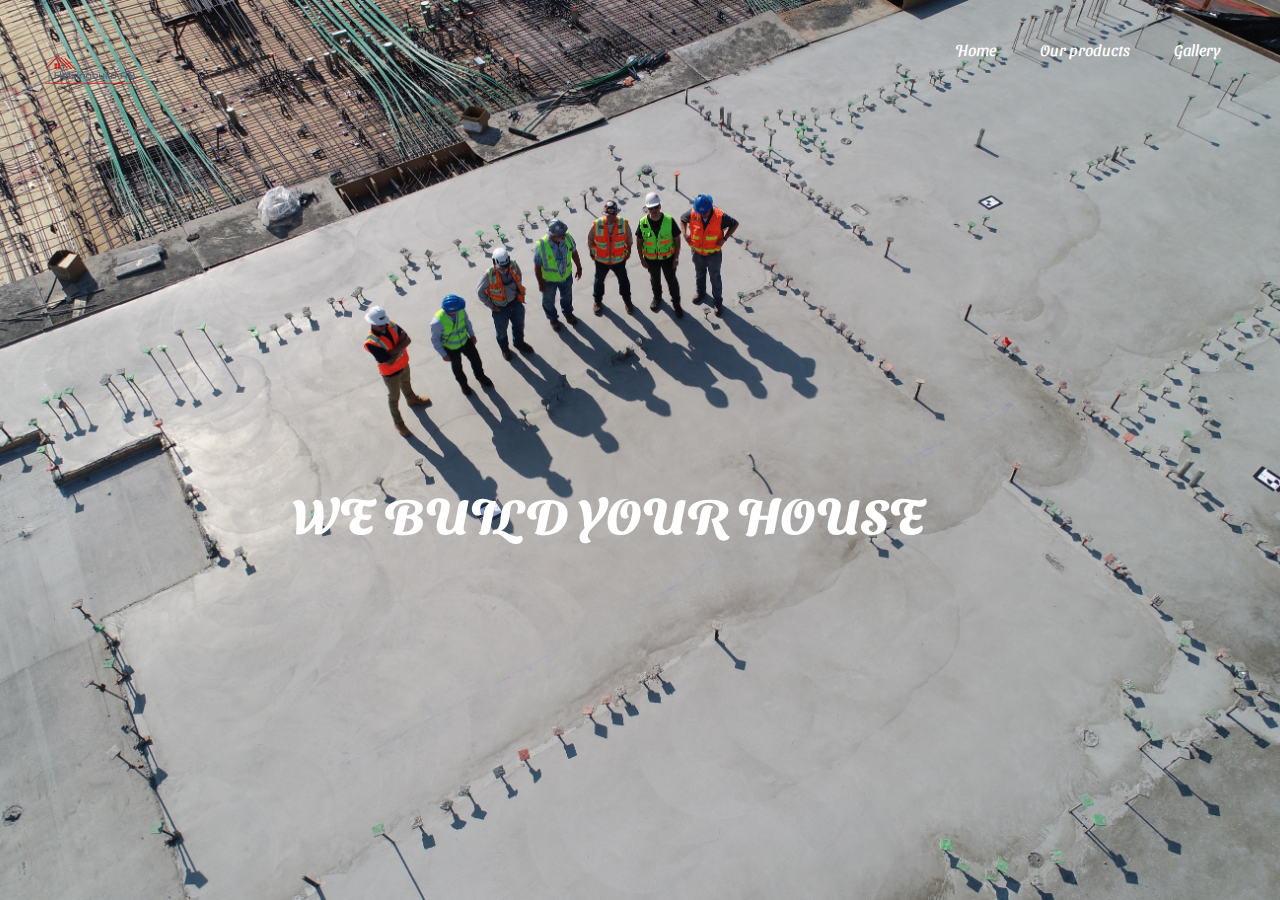
<file: gallery.html>
<!DOCTYPE html>
<html lang="en">
<head>
    <meta charset="UTF-8">
    <meta name="viewport" content="width=device-width, initial-scale=1.0">
    <link rel="stylesheet" href="index.css">
    <link href="https://fonts.googleapis.com/css2?family=Oswald:wght@400;500;600;700&family=Poppins:wght@300&family=Sansita+Swashed:wght@500;900&display=swap" rel="stylesheet">
    
    <title>construction company</title>
</head>
<body>
    <header>
<div class="main">
    <div class="logo">
        <img src="image/helsing.png" alt="logo">
    </div>
    <ul>
    <li><a href="#">Home</a></li>
    <li><a href="#">Our products</a></li>
    <li><a href="#">Gallery</a></li>
    </ul>
<h1 class="title"> WE BUILD YOUR HOUSE</h1>
</div>
    </header>
</body>
</html>
</file>
<file: index.css>
*{
    padding: 0;
    margin: 0;
}
h1{
    font-family: 'Sansita Swashed', cursive;
    text-align: center;
    position: absolute;
    top: 50%;
    left: 50%;
    transform: translate(-55%, 55%);
    color: white;
    font-size: 50px;
}

header{
    background-image: url(image/helsingbuild.jpg);
    background-size: cover;
height: 100vh;
background-position: center;
}
ul{
    float: right;
    list-style-type: none;
    margin-top: 20px;
}
ul li {
    display: inline-block;
}
ul li a {
    text-decoration: none;
    font-family: 'Oswald', sans-serif;
    font-family: 'Sansita Swashed', cursive;
    color: #fff;
    padding: 5px 20px;
    border: 1px solid transparent #fff;
    transition: 0,7s ease;
}
ul li a:hover{
    background-color: #fff;
    color: aqua;
    transition: 0,5s;
}

.logo img{
    float: left;
    width: 100px;
    height: auto;

}
.main{
    max-width: 1200px;
    margin: auto;
    padding: 20px;
}
</file>
